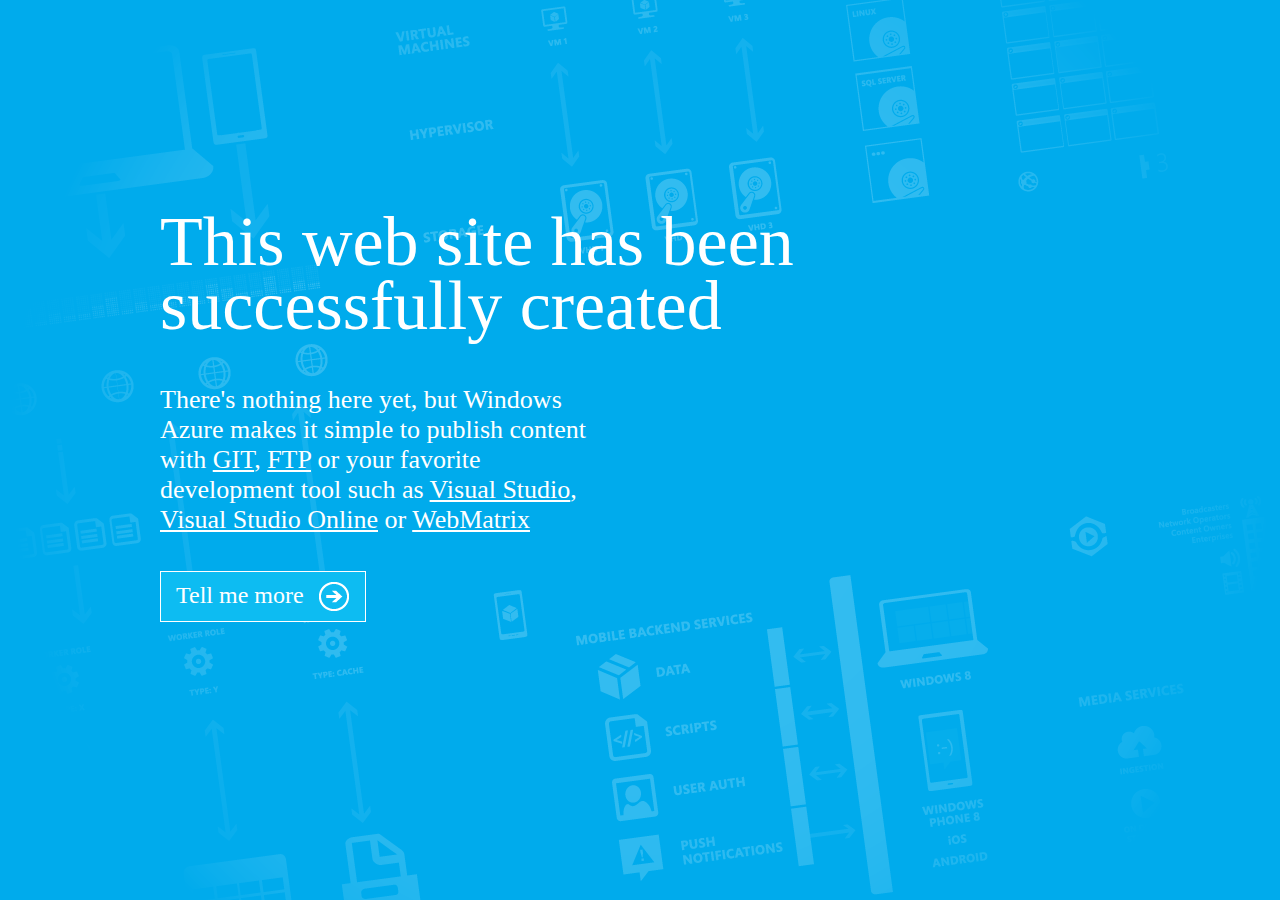
<file: Not Used/hostingstart.html>
﻿<!DOCTYPE html><html><head>    <title>Windows Azure Web Site - Welcome</title>    <style type="text/css">        html {            height: 100%;            width: 100%;        }        #feature {            width: 960px;            margin: 95px auto 0 auto;            overflow: auto;        }        #content {            font-family: "Segoe UI";            font-weight: normal;            font-size: 26px;            color: #ffffff;            float: left;            width: 460px;            margin-top: 68px;            margin-left: 0px;            vertical-align: middle;        }            #content h1 {                font-family: "Segoe UI Light";                color: #ffffff;                font-weight: normal;                font-size: 70px;                line-height: 48pt;                width: 800px;            }        p a, p a:visited, p a:active, p a:hover {            color: #ffffff;        }        #content a.button {            background: #0DBCF2;            border: 1px solid #FFFFFF;            color: #FFFFFF;            display: inline-block;            font-family: Segoe UI;            font-size: 24px;            line-height: 46px;            margin-top: 10px;            padding: 0 15px 3px;            text-decoration: none;        }            #content a.button img {                float: right;                padding: 10px 0 0 15px;            }            #content a.button:hover {                background: #1C75BC;            }        body {            background-image: url('[data-uri]');            background-repeat: no-repeat;            background-position: center;        }    </style >    </head><body bgcolor="#00abec" >    <div id="feature">        <div id="content">            <h1>This web site has been successfully created</h1>            <p>                There's nothing here yet, but Windows Azure makes it simple to publish content with                <a href="http://www.windowsazure.com/en-us/documentation/articles/web-sites-deploy/#git" alt="GIT">GIT</a>,                <a href="http://www.windowsazure.com/en-us/documentation/articles/web-sites-deploy/#ftp" alt="FTP">FTP</a> or your favorite development tool such as                <a href="http://www.windowsazure.com/en-us/documentation/articles/web-sites-deploy/#vs" alt="VWD Express 2012">Visual Studio</a>,                <a href="http://www.windowsazure.com/en-us/documentation/articles/web-sites-deploy/#vso" alt="Visual Studio Online">Visual Studio Online</a> or                <a href="http://go.microsoft.com/fwlink/?LinkId=262003" alt="WebMatrix">WebMatrix</a>            </p>            <a href="http://www.windowsazure.com/en-us/documentation/articles/web-sites-deploy/" class="button">Tell me more<img border="0" src="[data-uri]%3D" /></a>        </div>    </div></body></html>
</file>
